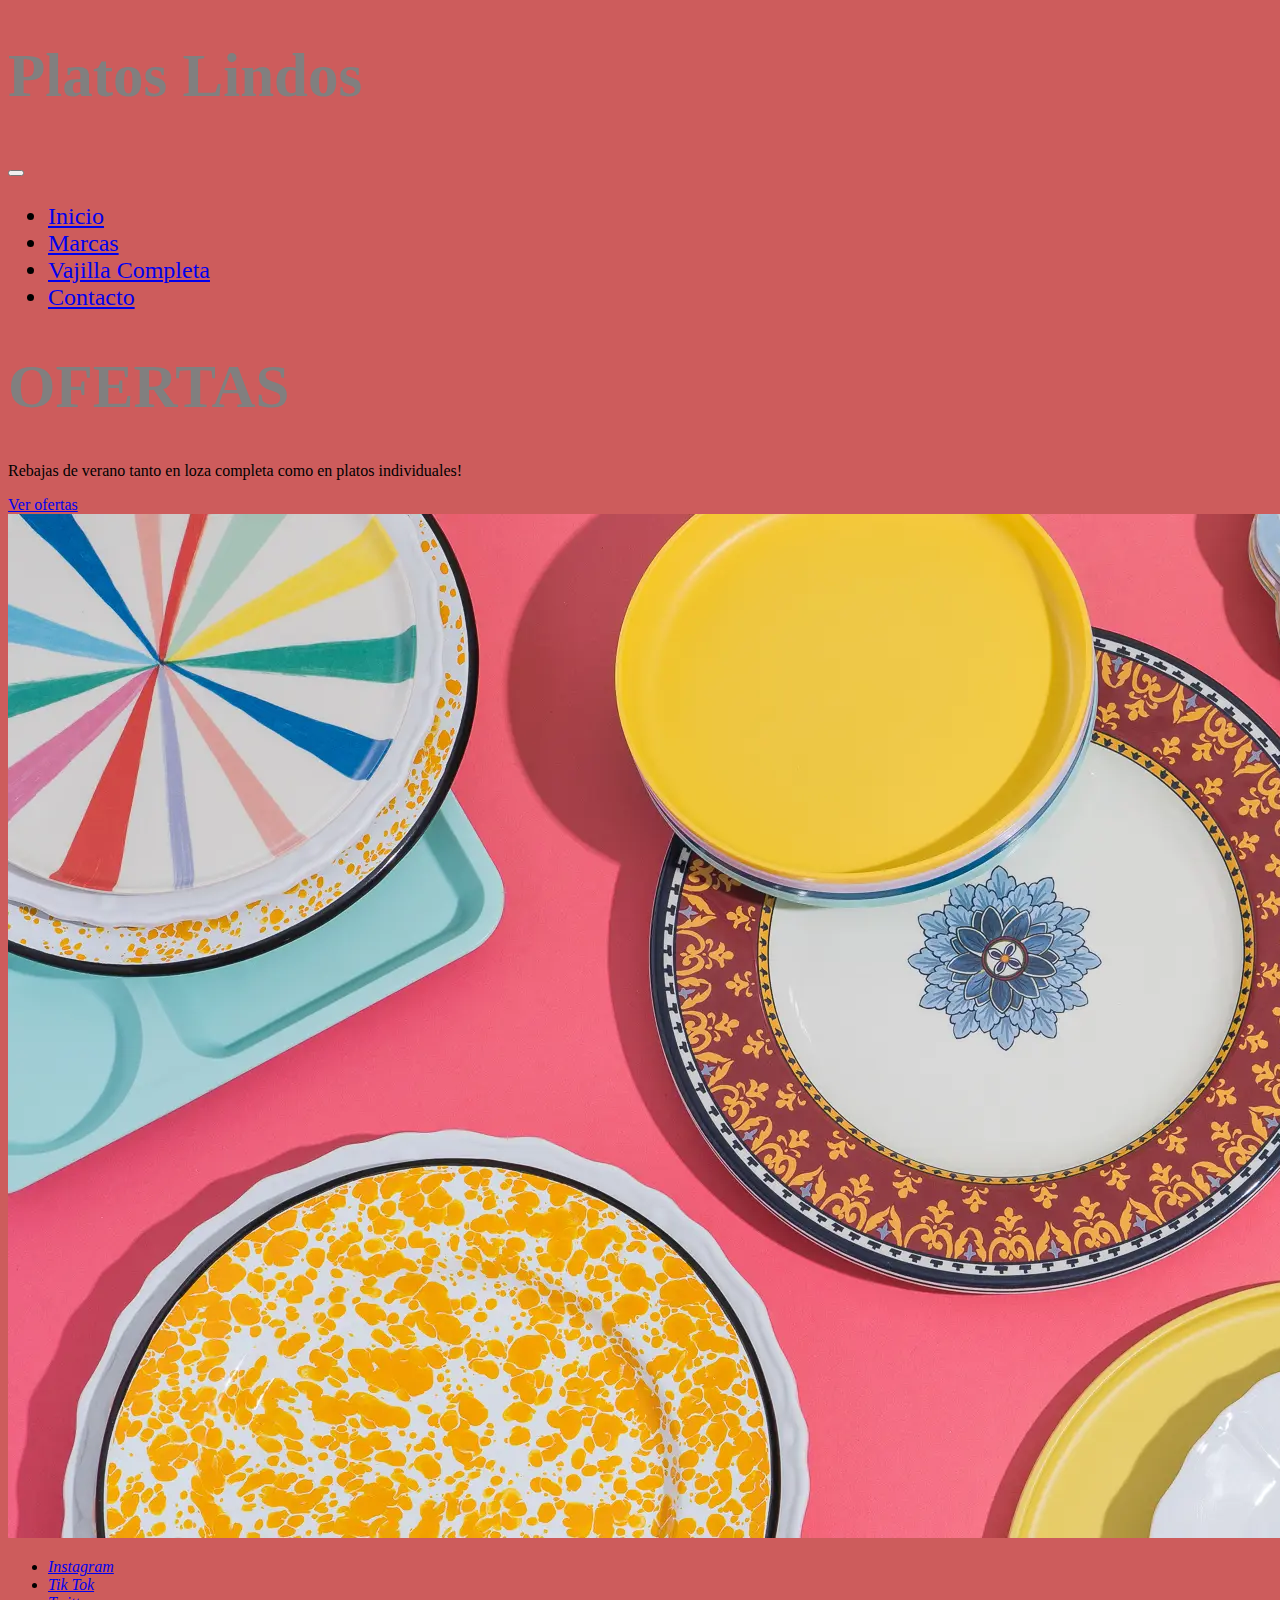
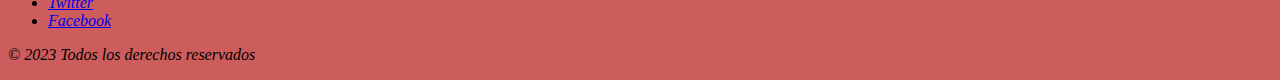
<file: proyecte--2/index.html>
<!DOCTYPE html>
<html lang="es">

<head>
  <meta charset="UTF-8">
  <meta name="viewport" content="width=device-width, initial-scale=1.0">
  <title>Platos Lindos</title>
  <!-- CSS bootstrap -->
  <link href="https://cdn.jsdelivr.net/npm/bootstrap@5.3.2/dist/css/bootstrap.min.css" rel="stylesheet"
    integrity="sha384-T3c6CoIi6uLrA9TneNEoa7RxnatzjcDSCmG1MXxSR1GAsXEV/Dwwykc2MPK8M2HN" crossorigin="anonymous">
  <link rel="stylesheet" href="css/style.css">
</head>

<body class="container-fluid">

  <h1 tituloResponsive> Platos Lindos </h1>


  <!--HEADER  -->
  <nav class="navbar navbar-expand-lg bigger">
    <div class="container-fluid">
      <a class="navbar-brand" href="#"></a>
      <button class="navbar-toggler" type="button" data-bs-toggle="collapse" data-bs-target="#navbarNav"
        aria-controls="navbarNav" aria-expanded="false" aria-label="Toggle navigation">
        <span class="navbar-toggler-icon"></span>
      </button>
      <div class="collapse navbar-collapse" id="navbarNav">
        <ul class="navbar-nav ms-auto navLindo">
          <li class="nav-item">
            <a class="nav-link" aria-current="page" href="index.html">Inicio</a>
          </li>
          <li class="nav-item">
            <a class="nav-link" href="marcas.html">Marcas</a>
          </li>
          <li class="nav-item">
            <a class="nav-link" href="vajillacompleta.html">Vajilla Completa</a>
          </li>
          <li class="nav-item">
            <a class="nav-link" href="contacto.html">Contacto</a>
          </li>
        </ul>
      </div>
    </div>
  </nav>


  <!-- OFERTAS -->

  <div class="p-5 mb-4 bg-body-danger rounded-3">
    <div class="container-fluid py-5">
      <h1 class="display-5 fw-bold">OFERTAS</h1>
      <p class="col-md-8 fs-4">Rebajas de verano tanto en loza completa como en platos individuales!</p>
      <a href="ofertas.html" class="btn btn-secondary btn-lg">Ver ofertas</a>
    </div>
  </div>


  <a href="">
    <img class="img-fluid" src="img/background.jpg" alt="Fondo platos Lindos">
  </a>



  <!-- FOOTER -->
  <div class="container"></div>
  <footer class="py-3 my-4">
    <ul class="nav justify-content-center border-bottom pb-3 mb-3">
      <li class="nav-item"><a href="http://www.instagram.com" class="nav-link px-2 text-body-secondary">Instagram</a>
      </li>
      <li class="nav-item"><a href="http://www.tiktok.com" class="nav-link px-2 text-body-secondary">Tik Tok</a></li>
      <li class="nav-item"><a href="http://www.twitter.com" class="nav-link px-2 text-body-secondary">Twitter</a></li>
      <li class="nav-item"><a href="http://www.facebook.com" class="nav-link px-2 text-body-secondary">Facebook</a></li>

    </ul>
    <p class="text-center text-body-secondary">&copy; 2023 Todos los derechos reservados</p>
  </footer>
  </div>


  <script src="https://cdn.jsdelivr.net/npm/bootstrap@5.3.2/dist/js/bootstrap.bundle.min.js"
    integrity="sha384-C6RzsynM9kWDrMNeT87bh95OGNyZPhcTNXj1NW7RuBCsyN/o0jlpcV8Qyq46cDfL"
    crossorigin="anonymous"></script>
</body>

</html>
</file>
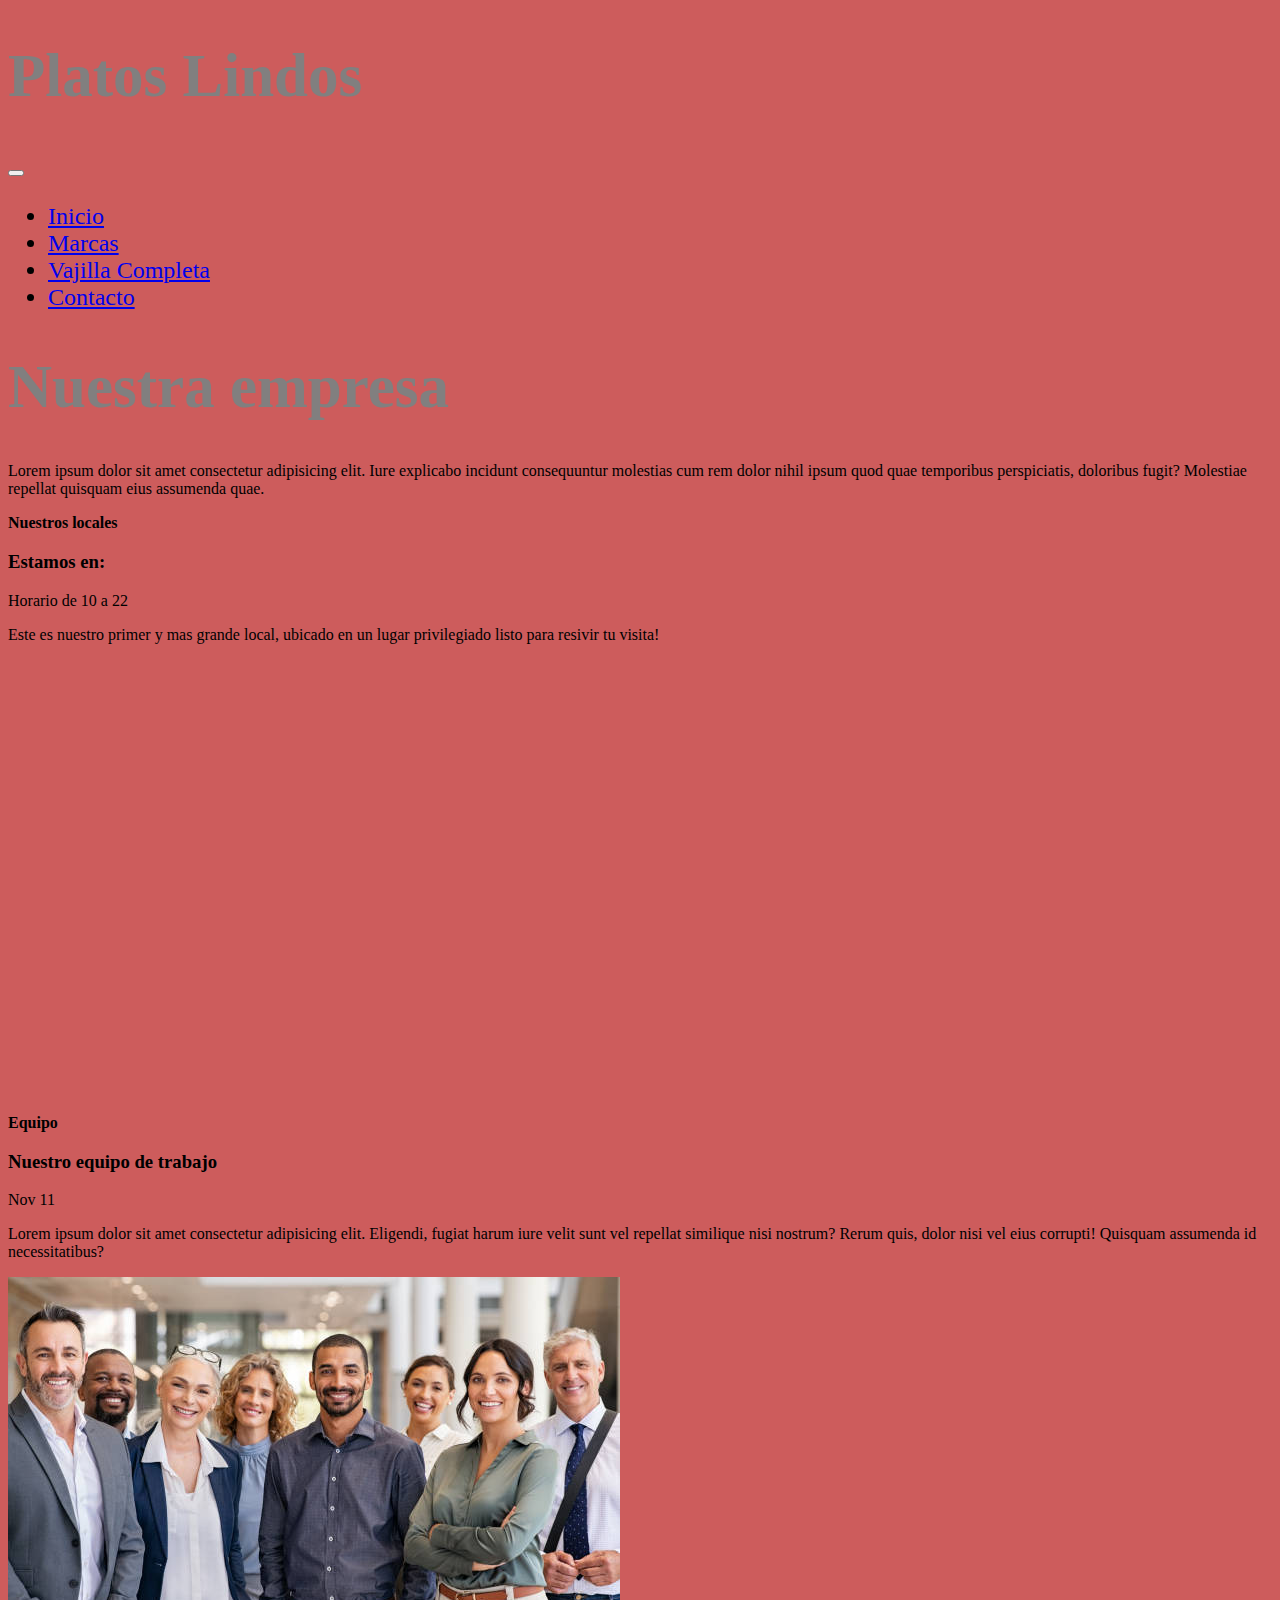
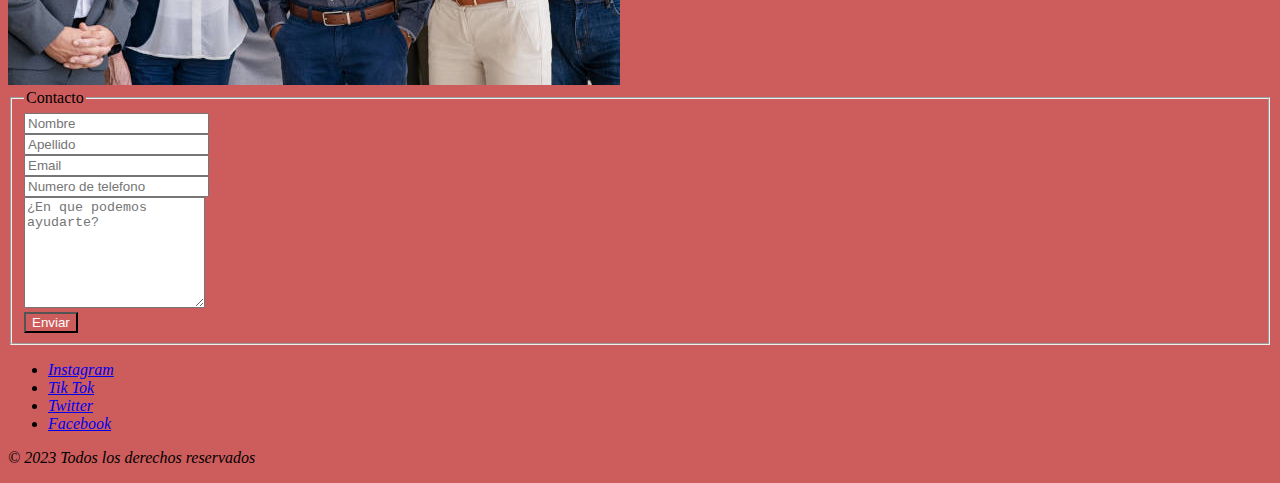
<file: proyecte--2/contacto.html>
<!DOCTYPE html>
<html lang="es">

<head>
  <meta charset="UTF-8">
  <meta name="viewport" content="width=device-width, initial-scale=1.0">
  <title>Platos Lindos</title>
  <!-- BOOTSTRAP -->
  <link href="https://cdn.jsdelivr.net/npm/bootstrap@5.3.2/dist/css/bootstrap.min.css" rel="stylesheet"
    integrity="sha384-T3c6CoIi6uLrA9TneNEoa7RxnatzjcDSCmG1MXxSR1GAsXEV/Dwwykc2MPK8M2HN" crossorigin="anonymous">
  <link rel="stylesheet" href="css/style.css">
</head>

<body>

  <h1> Platos Lindos </h1>


  <!--HEADER  -->
  <nav class="navbar navbar-expand-lg bigger">
    <div class="container-fluid">
      <a class="navbar-brand" href="#"></a>
      <button class="navbar-toggler" type="button" data-bs-toggle="collapse" data-bs-target="#navbarNav"
        aria-controls="navbarNav" aria-expanded="false" aria-label="Toggle navigation">
        <span class="navbar-toggler-icon"></span>
      </button>
      <div class="collapse navbar-collapse" id="navbarNav">
        <ul class="navbar-nav ms-auto">
          <li class="nav-item">
            <a class="nav-link active" aria-current="page" href="index.html">Inicio</a>
          </li>
          <li class="nav-item">
            <a class="nav-link" href="marcas.html">Marcas</a>
          </li>
          <li class="nav-item">
            <a class="nav-link" href="vajillacompleta.html">Vajilla Completa</a>
          </li>
          <li class="nav-item">
            <a class="nav-link" href="contacto.html">Contacto</a>
          </li>
        </ul>
      </div>
    </div>
  </nav>
  <!-- CONTENEDOR NOSOTROS -->
  <main class="container">
    <div
      class="p-4 p-md-5 mb-3 rounded text-body-emphasis bg-body-danger container border border-secondary borderLindo">
      <div class="col-lg-6 px-0">
        <h1 class="display-4 fst-italic">Nuestra empresa</h1>
        <p class="lead my-3">Lorem ipsum dolor sit amet consectetur adipisicing elit. Iure explicabo incidunt
          consequuntur molestias cum rem dolor nihil ipsum quod quae temporibus perspiciatis, doloribus fugit? Molestiae
          repellat quisquam eius assumenda quae.</p>
      </div>
    </div>




    <!-- LOCATION, NOSOTROS -->

    <div class="row mb-2">
      <div class="col-md-6">
        <div class="row g-0 rounded overflow-hidden flex-md-row mb-4 shadow-sm h-md-250 position-relative">
          <div class="col p-4 d-flex flex-column position-static">
            <strong class="d-inline-block mb-2 text-primary-emphasis">Nuestros locales</strong>
            <h3 class="mb-0">Estamos en:</h3>
            <div class="mb-1 text-body-secondary">Horario de 10 a 22</div>
            <p class="card-text mb-auto">Este es nuestro primer y mas grande local, ubicado en un lugar privilegiado
              listo para resivir tu visita!</p>
          </div>
          <div class="mapaResponsive col-auto d-flex d-lg-block">
            <iframe
              src="https://www.google.com/maps/embed?pb=!1m14!1m12!1m3!1d97196.12965780581!2d-3.6863999999999995!3d40.422604799999995!2m3!1f0!2f0!3f0!3m2!1i1024!2i768!4f13.1!5e0!3m2!1ses-419!2ses!4v1704628363576!5m2!1ses-419!2ses"
              width="600" height="450" style="border:0;" allowfullscreen="" loading="lazy"
              referrerpolicy="no-referrer-when-downgrade"></iframe>
          </div>
        </div>
      </div>
      <div class="col-md-6">
        <div class="row g-0 rounded overflow-hidden flex-md-row mb-4 shadow-sm h-md-250 position-relative">
          <div class="col p-4 d-flex flex-column position-static">
            <strong class="d-inline-block mb-2 text-success-emphasis">Equipo</strong>
            <h3 class="mb-0">Nuestro equipo de trabajo</h3>
            <div class="mb-1 text-body-secondary">Nov 11</div>
            <p class="mb-auto">Lorem ipsum dolor sit amet consectetur adipisicing elit. Eligendi, fugiat harum iure
              velit sunt vel repellat similique nisi nostrum? Rerum quis, dolor nisi vel eius corrupti! Quisquam
              assumenda id necessitatibus?</p>
          </div>
          <div class="col-auto d-flex d-lg-block">
            <div class="col-auto d-flex d-lg-block">
              <img src="img/team.jpeg" class="img-fluid img-circle" alt="foto de empleados">
            </div>
          </div>
        </div>
      </div>
    </div>

    <!-- CONTACTO -->

    <div class="container">
      <div class="row">
        <div class="justify-content-center">
          <div class="well well-sm">
            <form class="form-horizontal" method="post">
              <fieldset>
                <legend class="text-right header">Contacto</legend>

                <div class="form-group">
                  <span class="col-md-1 col-md-offset-2 text-center"><i class="fa fa-user bigicon"></i></span>
                  <div class="col-md-8">
                    <input id="fname" name="name" type="text" placeholder="Nombre" class="form-control">
                  </div>
                </div>
                <div class="form-group">
                  <span class="col-md-1 col-md-offset-2 text-center"><i class="fa fa-user bigicon"></i></span>
                  <div class="col-md-8">
                    <input id="lname" name="name" type="text" placeholder="Apellido" class="form-control">
                  </div>
                </div>

                <div class="form-group">
                  <span class="col-md-1 col-md-offset-2 text-center"><i class="fa fa-envelope-o bigicon"></i></span>
                  <div class="col-md-8">
                    <input id="email" name="email" type="text" placeholder="Email" class="form-control">
                  </div>
                </div>

                <div class="form-group">
                  <span class="col-md-1 col-md-offset-2 text-center"><i class="fa fa-phone-square bigicon"></i></span>
                  <div class="col-md-8">
                    <input id="phone" name="phone" type="text" placeholder="Numero de telefono" class="form-control">
                  </div>
                </div>

                <div class="form-group">
                  <span class="col-md-1 col-md-offset-2 text-center"><i
                      class="fa fa-pencil-square-o bigicon"></i></span>
                  <div class="col-md-8">
                    <textarea class="form-control" id="message" name="message" placeholder="¿En que podemos ayudarte?"
                      rows="7"></textarea>
                  </div>
                </div>

                <div class="form-group">
                  <div class="col-md-12 text-center">
                    <button type="button" class="btn botonComprar" data-bs-toggle="modal"
                      data-bs-target="#exampleModal">
                      Enviar
                    </button>
                  </div>
                </div>
              </fieldset>
            </form>
          </div>
        </div>
      </div>
    </div>

    <!-- FOOTER -->
    <div class="container"></div>
    <footer class="py-3 my-4">
      <ul class="nav justify-content-center border-bottom pb-3 mb-3">
        <li class="nav-item"><a href="http://www.instagram.com" class="nav-link px-2 text-body-secondary">Instagram</a>
        </li>
        <li class="nav-item"><a href="http://www.tiktok.com" class="nav-link px-2 text-body-secondary">Tik Tok</a></li>
        <li class="nav-item"><a href="http://www.twitter.com" class="nav-link px-2 text-body-secondary">Twitter</a></li>
        <li class="nav-item"><a href="http://www.facebook.com" class="nav-link px-2 text-body-secondary">Facebook</a>
        </li>

      </ul>
      <p class="text-center text-body-secondary">&copy; 2023 Todos los derechos reservados</p>
    </footer>
    </div>


    <script src="https://cdn.jsdelivr.net/npm/bootstrap@5.3.2/dist/js/bootstrap.bundle.min.js"
      integrity="sha384-C6RzsynM9kWDrMNeT87bh95OGNyZPhcTNXj1NW7RuBCsyN/o0jlpcV8Qyq46cDfL"
      crossorigin="anonymous"></script>
</body>

</html>
</file>
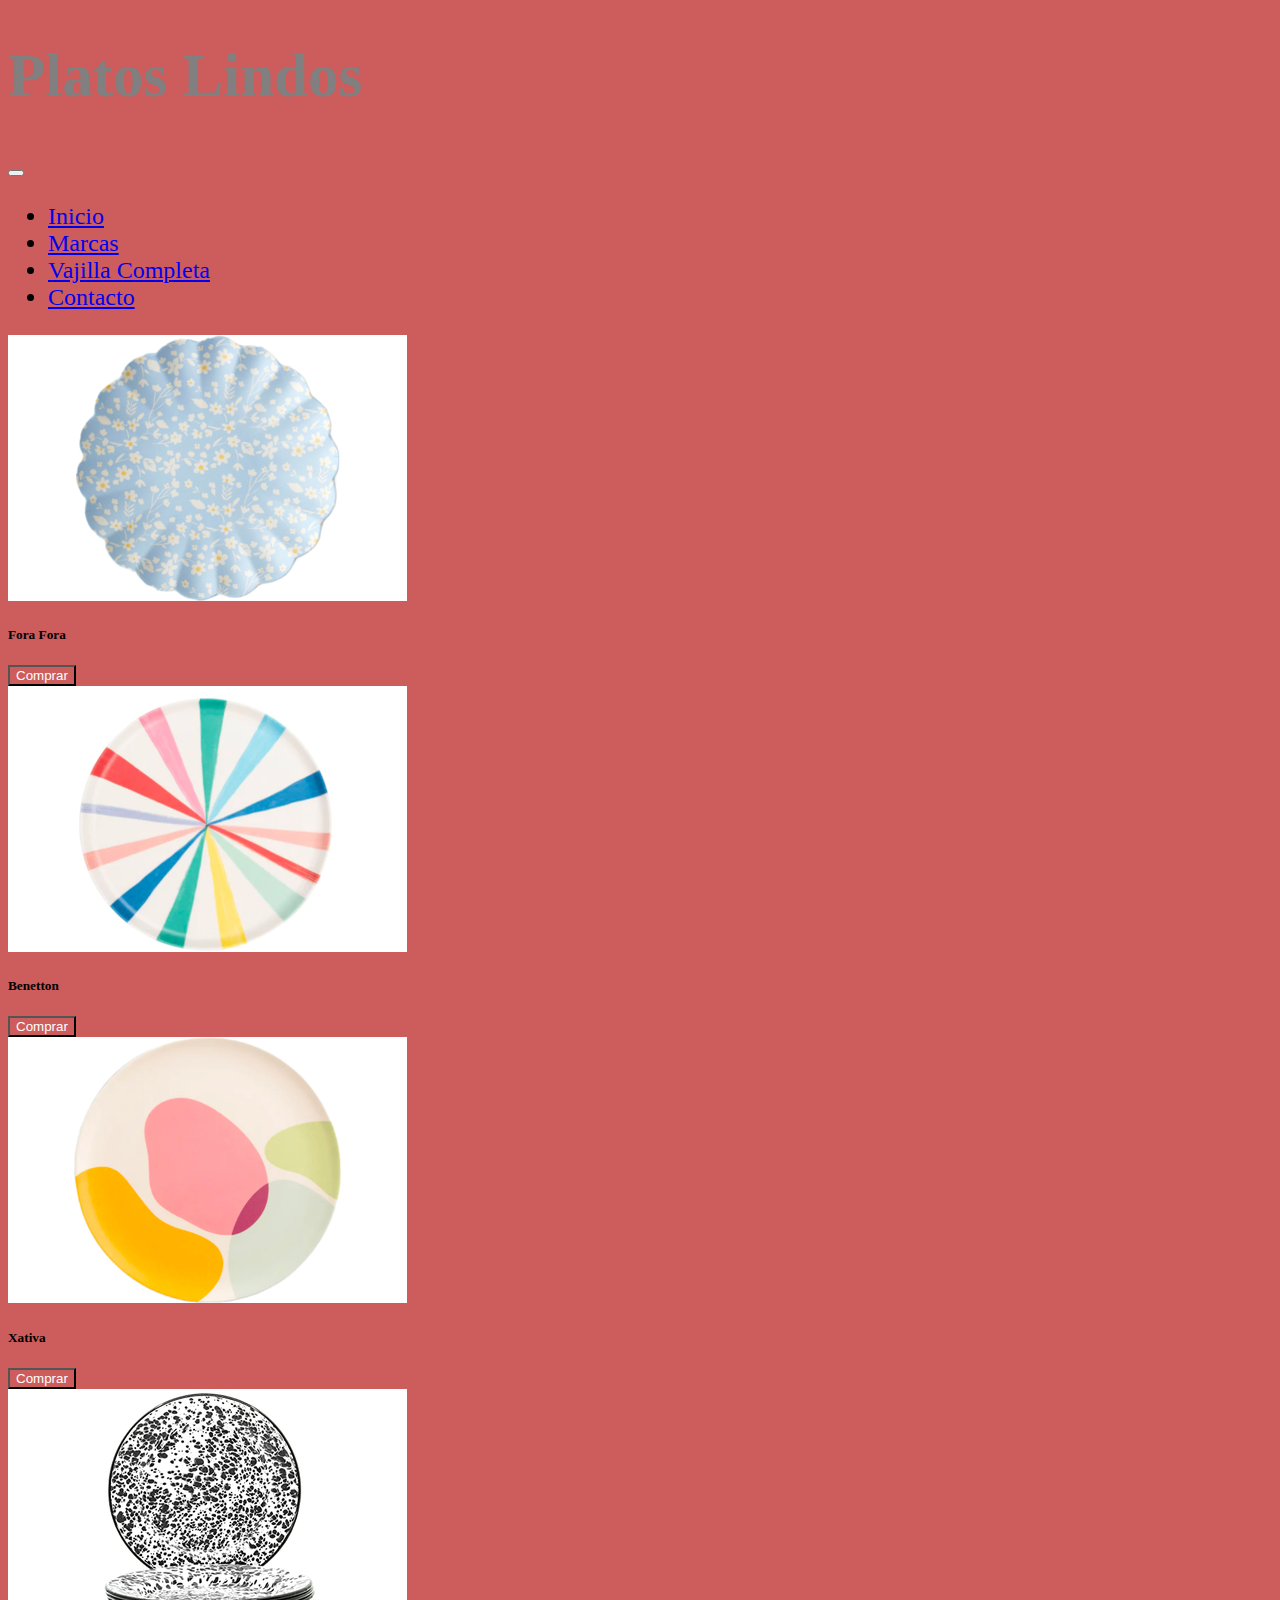
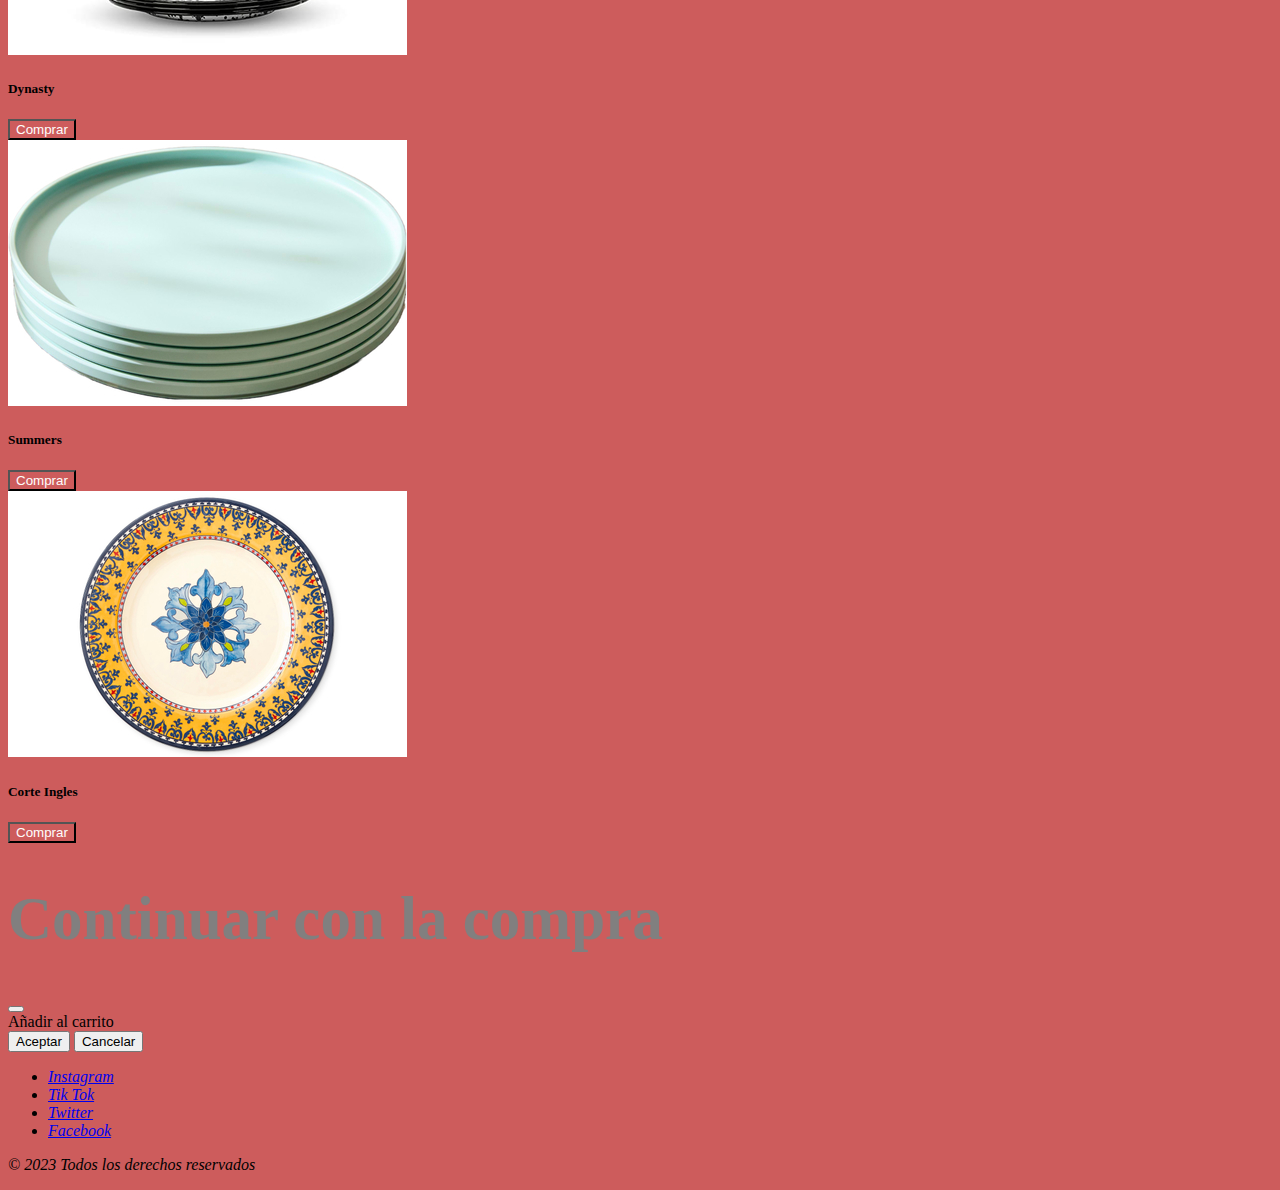
<file: proyecte--2/marcas.html>
<!DOCTYPE html>
<html lang="es">

<head>
  <meta charset="UTF-8">
  <meta name="viewport" content="width=device-width, initial-scale=1.0">
  <title>Platos Lindos</title>
  <!-- BOOTSTRAP -->
  <link href="https://cdn.jsdelivr.net/npm/bootstrap@5.3.2/dist/css/bootstrap.min.css" rel="stylesheet"
    integrity="sha384-T3c6CoIi6uLrA9TneNEoa7RxnatzjcDSCmG1MXxSR1GAsXEV/Dwwykc2MPK8M2HN" crossorigin="anonymous">
  <link rel="stylesheet" href="css/style.css">
</head>

<body>

  <h1 tituloResponsive> Platos Lindos </h1>


  <!--HEADER  -->
  <nav class="navbar navbar-expand-lg bigger">
    <div class="container-fluid">
      <a class="navbar-brand" href="#"></a>
      <button class="navbar-toggler" type="button" data-bs-toggle="collapse" data-bs-target="#navbarNav"
        aria-controls="navbarNav" aria-expanded="false" aria-label="Toggle navigation">
        <span class="navbar-toggler-icon"></span>
      </button>
      <div class="collapse navbar-collapse" id="navbarNav">
        <ul class="navbar-nav ms-auto">
          <li class="nav-item">
            <a class="nav-link active" aria-current="page" href="index.html">Inicio</a>
          </li>
          <li class="nav-item">
            <a class="nav-link" href="marcas.html">Marcas</a>
          </li>
          <li class="nav-item">
            <a class="nav-link" href="vajillacompleta.html">Vajilla Completa</a>
          </li>
          <li class="nav-item">
            <a class="nav-link" href="contacto.html">Contacto</a>
          </li>
        </ul>
      </div>
    </div>
  </nav>

  <!-- MARCAS -->
  <div class="row">

    <div class="card col-xl-4 col-md-6 col-sm-12">
      <img src="img/marca 1.jpeg" class="card-img-top" alt="Marca Fora Fora">
      <div class="card-body">
        <h5 class="card-title">Fora Fora</h5>
        <p class="card-text"></p>
        <button type="button" class="btn botonComprar" data-bs-toggle="modal" data-bs-target="#exampleModal">
          Comprar
        </button>
      </div>
    </div>


    <div class="card col-xl-4 col-md-6 col-sm-12">
      <img src="img/marca 2.jpeg" class="card-img-top" alt="Marca Benetton">
      <div class="card-body">
        <h5 class="card-title">Benetton</h5>
        <p class="card-text"></p>
        <button type="button" class="btn botonComprar" data-bs-toggle="modal" data-bs-target="#exampleModal">
          Comprar
        </button>
      </div>
    </div>


    <div class="card col-xl-4 col-md-6 col-sm-12">
      <img src="img/marca 3.jpeg" class="card-img-top" alt="Marca Xativa">
      <div class="card-body">
        <h5 class="card-title">Xativa</h5>
        <p class="card-text"></p>
        <button type="button" class="btn botonComprar" data-bs-toggle="modal" data-bs-target="#exampleModal">
          Comprar
        </button>
      </div>
    </div>


    <div class="card col-xl-4 col-md-6 col-sm-12">
      <img src="img/marca 4.jpeg" class="card-img-top" alt="Marca Dynasty">
      <div class="card-body">
        <h5 class="card-title">Dynasty</h5>
        <p class="card-text"></p>
        <button type="button" class="btn botonComprar" data-bs-toggle="modal" data-bs-target="#exampleModal">
          Comprar
        </button>
      </div>
    </div>


    <div class="card col-xl-4 col-md-6 col-sm-12">
      <img src="img/marca 5.jpeg" class="card-img-top" alt="Marca Summers">
      <div class="card-body">
        <h5 class="card-title">Summers</h5>
        <p class="card-text"></p>
        <button type="button" class="btn botonComprar" data-bs-toggle="modal" data-bs-target="#exampleModal">
          Comprar
        </button>
      </div>
    </div>


    <div class="card col-xl-4 col-md-6 col-sm-12">
      <img src="img/marca 6.jpeg" class="card-img-top" alt="Marca Corte Ingles">
      <div class="card-body">
        <h5 class="card-title">Corte Ingles</h5>
        <p class="card-text"></p>
        <button type="button" class="btn botonComprar" data-bs-toggle="modal" data-bs-target="#exampleModal">
          Comprar
        </button>
      </div>
    </div>
  </div>

  <!-- Button trigger modal -->
  <!-- <button type="button" class="btn btn-primary" data-bs-toggle="modal" data-bs-target="#exampleModal">
    Comprar
  </button> -->

  <!-- Modal -->
  <div class="modal fade" id="exampleModal" tabindex="-1" aria-labelledby="exampleModalLabel" aria-hidden="true">
    <div class="modal-dialog">
      <div class="modal-content">
        <div class="modal-header">
          <h1 class="modal-title fs-5" id="exampleModalLabel">Continuar con la compra</h1>
          <button type="button" class="btn-close" data-bs-dismiss="modal" aria-label="Close"></button>
        </div>
        <div class="modal-body">
          Añadir al carrito
        </div>
        <div class="modal-footer">
          <button type="button" class="btn btn-secondary" data-bs-dismiss="modal">Aceptar</button>
          <button type="button" class="btn btn-danger">Cancelar</button>
        </div>
      </div>
    </div>
  </div>

  <!-- FOOTER -->
  <div class="container"></div>
  <footer class="py-3 my-4">
    <ul class="nav justify-content-center border-bottom pb-3 mb-3">
      <li class="nav-item"><a href="http://www.instagram.com" class="nav-link px-2 text-body-secondary">Instagram</a>
      </li>
      <li class="nav-item"><a href="http://www.tiktok.com" class="nav-link px-2 text-body-secondary">Tik Tok</a></li>
      <li class="nav-item"><a href="http://www.twitter.com" class="nav-link px-2 text-body-secondary">Twitter</a></li>
      <li class="nav-item"><a href="http://www.facebook.com" class="nav-link px-2 text-body-secondary">Facebook</a></li>

    </ul>
    <p class="text-center text-body-secondary">&copy; 2023 Todos los derechos reservados</p>
  </footer>
  </div>


  <script src="https://cdn.jsdelivr.net/npm/bootstrap@5.3.2/dist/js/bootstrap.bundle.min.js"
    integrity="sha384-C6RzsynM9kWDrMNeT87bh95OGNyZPhcTNXj1NW7RuBCsyN/o0jlpcV8Qyq46cDfL"
    crossorigin="anonymous"></script>
</body>

</html>
</file>
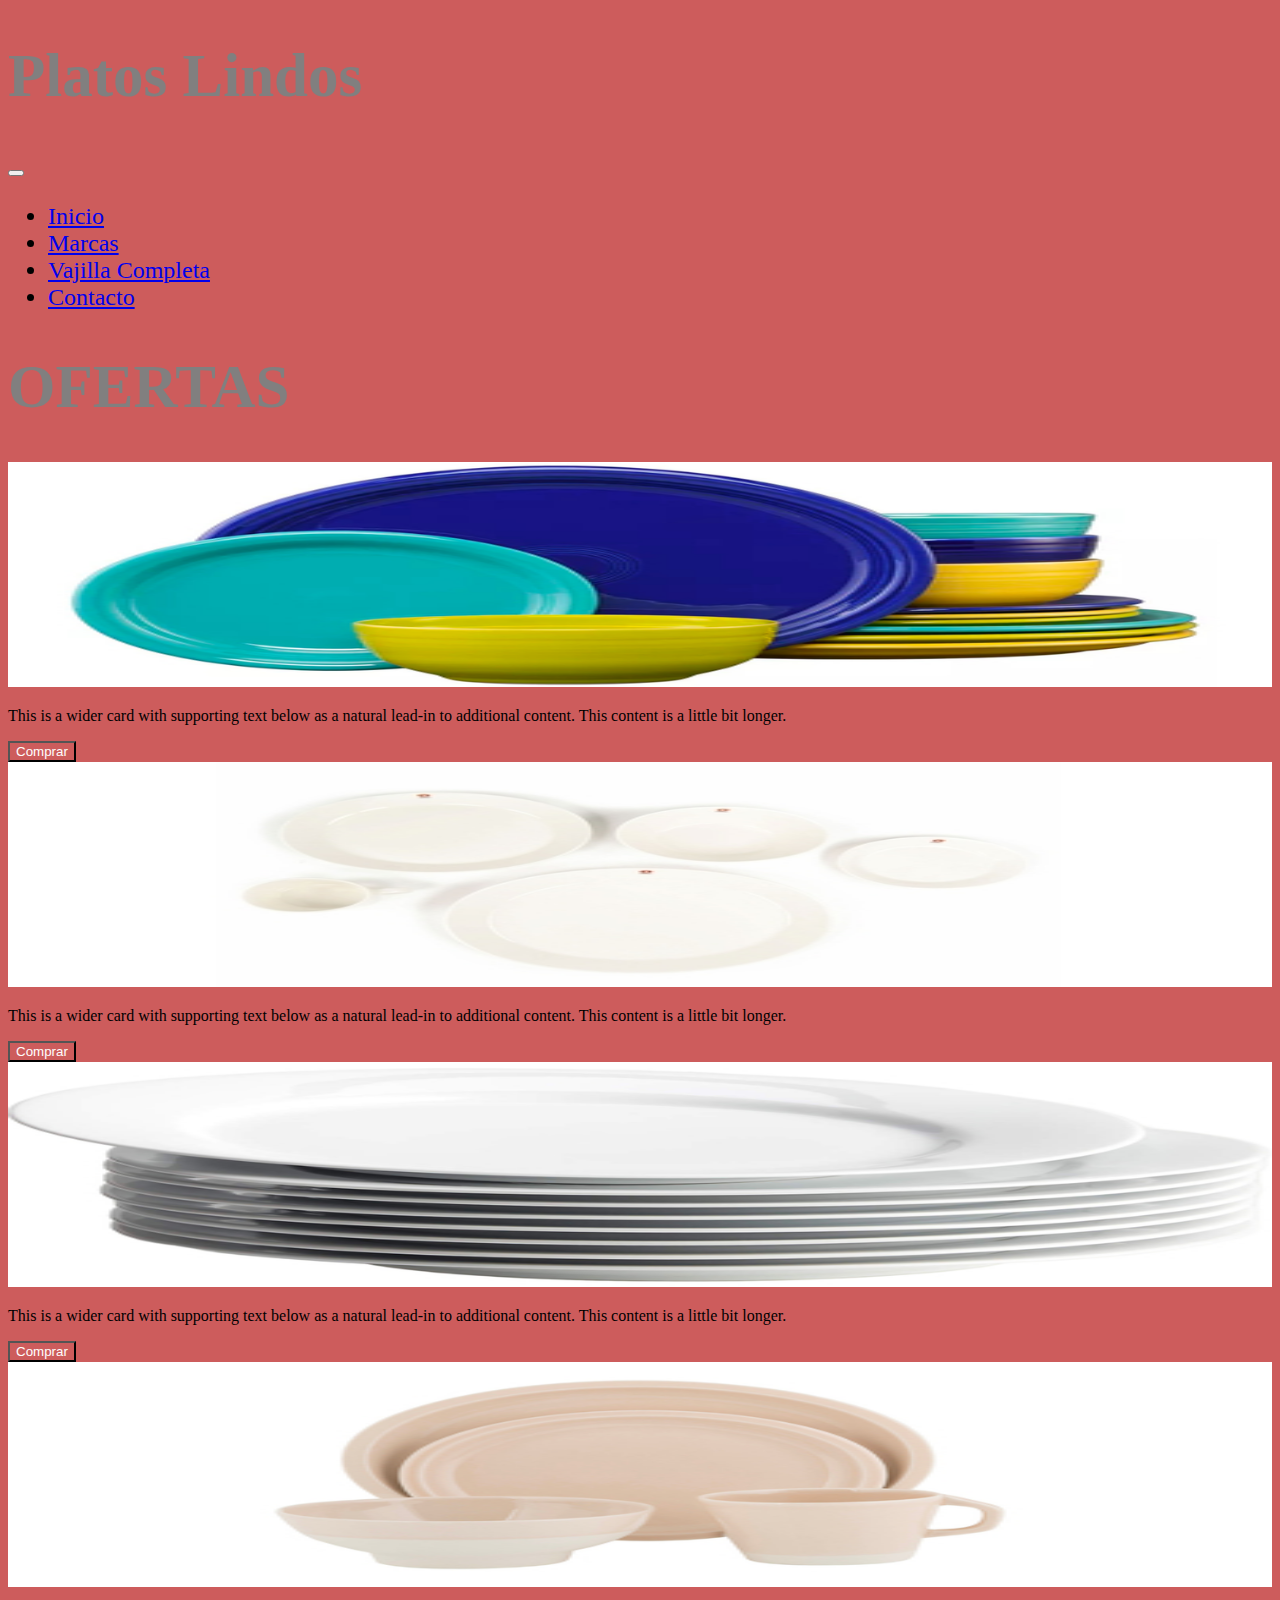
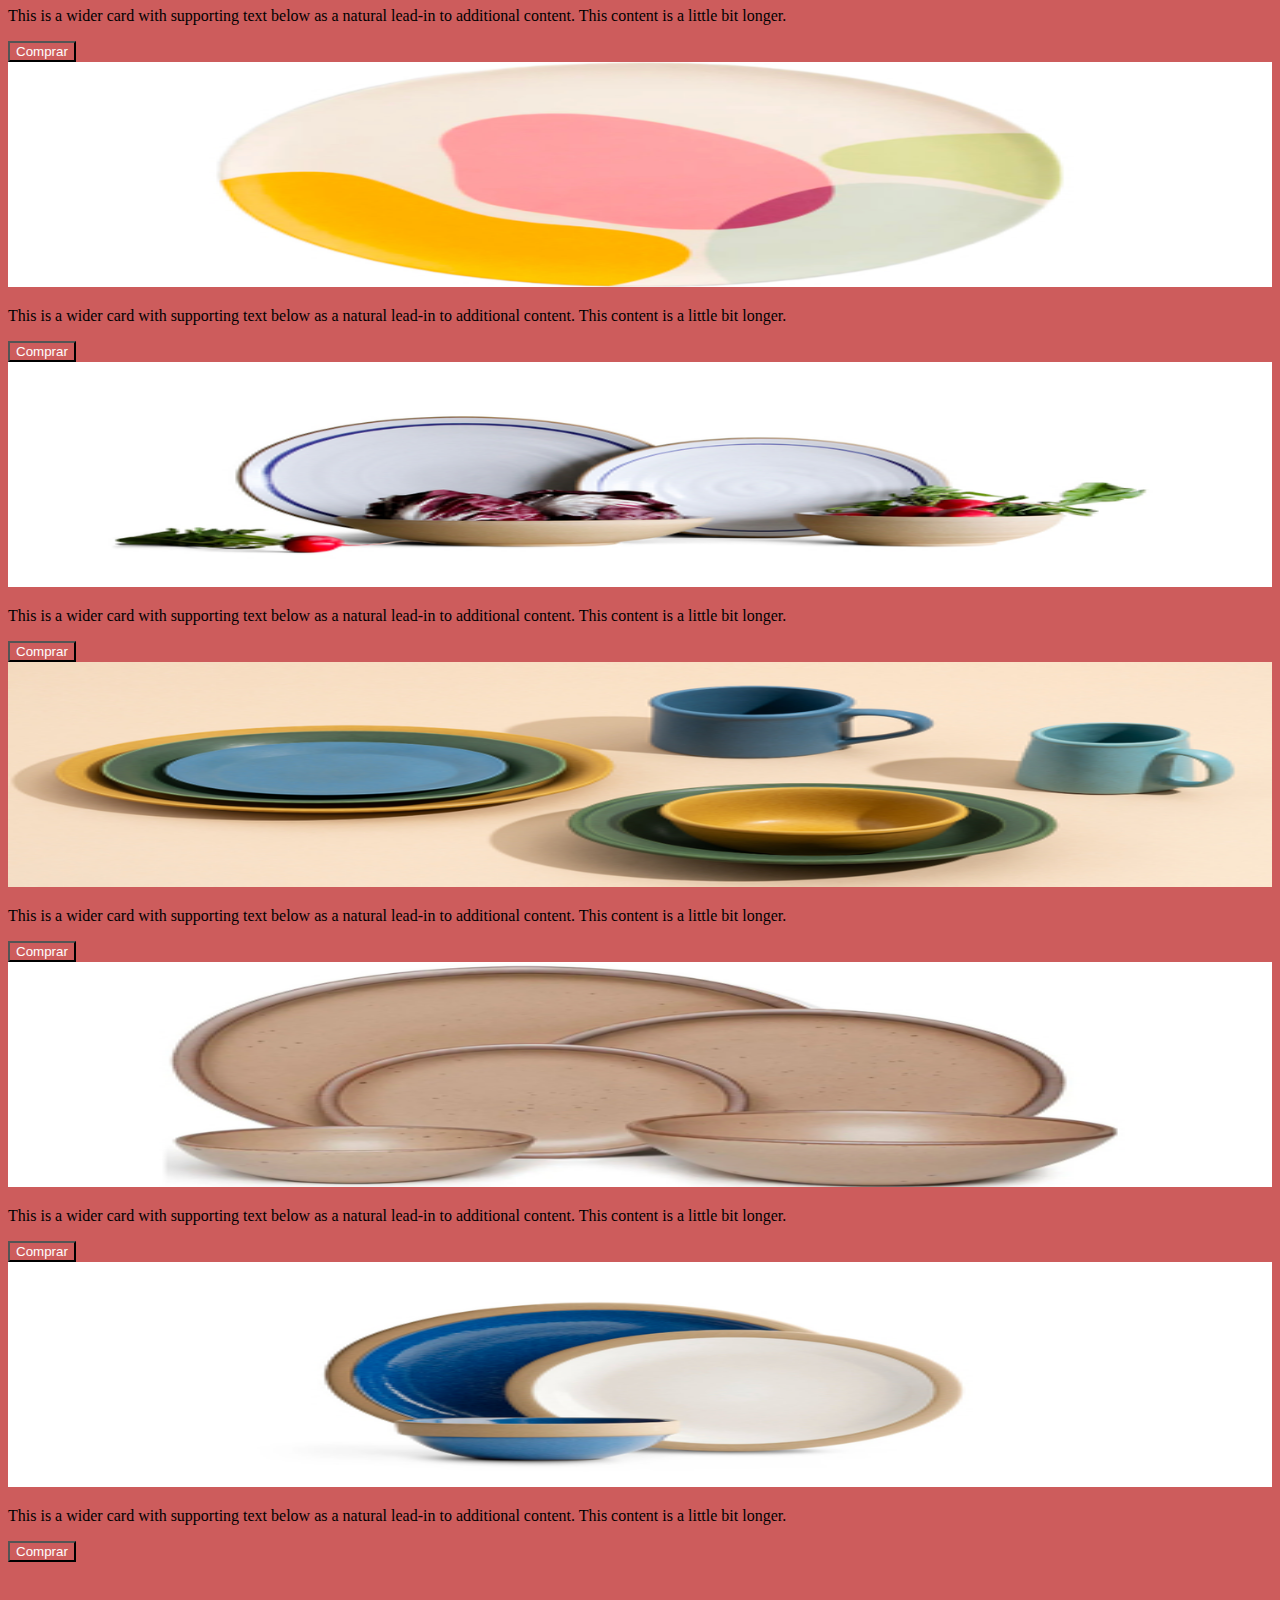
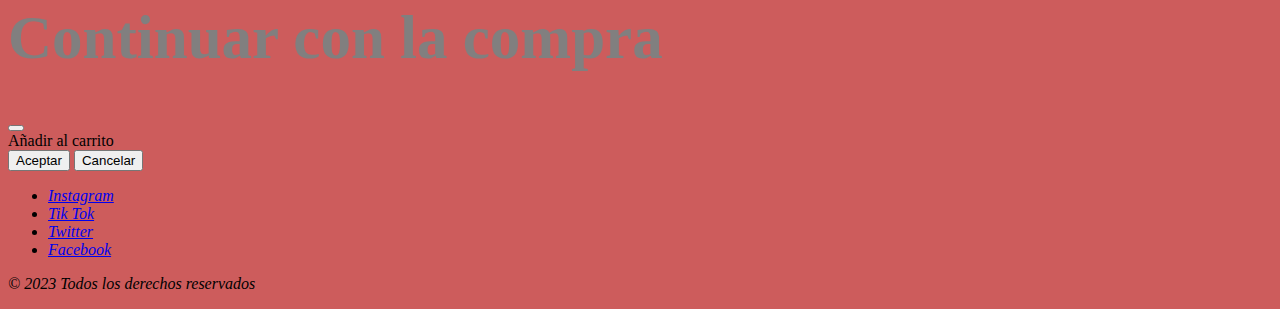
<file: proyecte--2/ofertas.html>
<!DOCTYPE html>
<html lang="es">

<head>
  <meta charset="UTF-8">
  <meta name="viewport" content="width=device-width, initial-scale=1.0">
  <title>Platos Lindos</title>
  <!-- CSS bootstrap -->
  <link href="https://cdn.jsdelivr.net/npm/bootstrap@5.3.2/dist/css/bootstrap.min.css" rel="stylesheet"
    integrity="sha384-T3c6CoIi6uLrA9TneNEoa7RxnatzjcDSCmG1MXxSR1GAsXEV/Dwwykc2MPK8M2HN" crossorigin="anonymous">
  <link rel="stylesheet" href="css/style.css">
</head>

<body class="container-fluid">

  <h1 tituloResponsive> Platos Lindos </h1>


  <!--HEADER  -->
  <nav class="navbar navbar-expand-lg bigger">
    <div class="container-fluid">
      <a class="navbar-brand" href="#"></a>
      <button class="navbar-toggler" type="button" data-bs-toggle="collapse" data-bs-target="#navbarNav"
        aria-controls="navbarNav" aria-expanded="false" aria-label="Toggle navigation">
        <span class="navbar-toggler-icon"></span>
      </button>
      <div class="collapse navbar-collapse" id="navbarNav">
        <ul class="navbar-nav ms-auto navLindo">
          <li class="nav-item">
            <a class="nav-link" aria-current="page" href="index.html">Inicio</a>
          </li>
          <li class="nav-item">
            <a class="nav-link" href="marcas.html">Marcas</a>
          </li>
          <li class="nav-item">
            <a class="nav-link" href="vajillacompleta.html">Vajilla Completa</a>
          </li>
          <li class="nav-item">
            <a class="nav-link" href="contacto.html">Contacto</a>
          </li>
        </ul>
      </div>
    </div>
  </nav>


  <!-- OFERTAS  -->

  <main>

    <section class="py-5 text-center container">
      <div class="row py-lg-5">
        <div class="col-lg-6 col-md-8 mx-auto">
          <h1 class="fw-light">OFERTAS</h1>
        </div>
      </div>
    </section>

    <div class="album py-5 bg-body-tertiary">
      <div class="container">

        <div class="row row-cols-1 row-cols-sm-2 row-cols-md-3 g-3">
          <div class="col">
            <div class="card shadow-sm">
              <img src="img/oferta 1.jpeg" class="bd-placeholder-img card-img-top" width="100%" height="225"
                alt="Imagen" />
              <div class="card-body">
                <p class="card-text">This is a wider card with supporting text below as a natural lead-in to additional
                  content. This content is a little bit longer.</p>
                <div class="d-flex justify-content-between align-items-center">
                  <div class="btn-group">
                    <button type="button" class="btn botonComprar" data-bs-toggle="modal"
                      data-bs-target="#exampleModal">
                      Comprar
                    </button>
                  </div>
                  <small class="text-body-secondary"></small>
                </div>
              </div>
            </div>
          </div>
          <div class="col">
            <div class="card shadow-sm">
              <img src="img/oferta 2.jpeg" class="bd-placeholder-img card-img-top" width="100%" height="225"
                alt="Imagen" />
              <div class="card-body">
                <p class="card-text">This is a wider card with supporting text below as a natural lead-in to additional
                  content. This content is a little bit longer.</p>
                <div class="d-flex justify-content-between align-items-center">
                  <div class="btn-group">
                    <button type="button" class="btn botonComprar" data-bs-toggle="modal"
                      data-bs-target="#exampleModal">
                      Comprar
                    </button>
                  </div>
                  <small class="text-body-secondary"></small>
                </div>
              </div>
            </div>
          </div>
          <div class="col">
            <div class="card shadow-sm">
              <img src="img/oferta 3.jpeg" class="bd-placeholder-img card-img-top" width="100%" height="225"
                alt="Imagen" />
              <div class="card-body">
                <p class="card-text">This is a wider card with supporting text below as a natural lead-in to additional
                  content. This content is a little bit longer.</p>
                <div class="d-flex justify-content-between align-items-center">
                  <div class="btn-group">
                    <button type="button" class="btn botonComprar" data-bs-toggle="modal"
                      data-bs-target="#exampleModal">
                      Comprar
                    </button>
                  </div>
                  <small class="text-body-secondary"></small>
                </div>
              </div>
            </div>
          </div>

          <div class="col">
            <div class="card shadow-sm">
              <img src="img/oferta 4.jpeg" class="bd-placeholder-img card-img-top" width="100%" height="225"
                alt="Imagen" />
              <div class="card-body">
                <p class="card-text">This is a wider card with supporting text below as a natural lead-in to additional
                  content. This content is a little bit longer.</p>
                <div class="d-flex justify-content-between align-items-center">
                  <div class="btn-group">
                    <button type="button" class="btn botonComprar" data-bs-toggle="modal"
                      data-bs-target="#exampleModal">
                      Comprar
                    </button>
                  </div>
                  <small class="text-body-secondary"></small>
                </div>
              </div>
            </div>
          </div>
          <div class="col">
            <div class="card shadow-sm">
              <img src="img/marca 3.jpeg" class="bd-placeholder-img card-img-top" width="100%" height="225"
                alt="Imagen" />
              <div class="card-body">
                <p class="card-text">This is a wider card with supporting text below as a natural lead-in to additional
                  content. This content is a little bit longer.</p>
                <div class="d-flex justify-content-between align-items-center">
                  <div class="btn-group">
                    <button type="button" class="btn botonComprar" data-bs-toggle="modal"
                      data-bs-target="#exampleModal">
                      Comprar
                    </button>
                  </div>
                  <small class="text-body-secondary"></small>
                </div>
              </div>
            </div>
          </div>
          <div class="col">
            <div class="card shadow-sm">
              <img src="img/oferta 5.jpeg" class="bd-placeholder-img card-img-top" width="100%" height="225"
                alt="Imagen" />
              <div class="card-body">
                <p class="card-text">This is a wider card with supporting text below as a natural lead-in to additional
                  content. This content is a little bit longer.</p>
                <div class="d-flex justify-content-between align-items-center">
                  <div class="btn-group">
                    <button type="button" class="btn botonComprar" data-bs-toggle="modal"
                      data-bs-target="#exampleModal">
                      Comprar
                    </button>
                  </div>
                  <small class="text-body-secondary"></small>
                </div>
              </div>
            </div>
          </div>

          <div class="col">
            <div class="card shadow-sm">
              <img src="img/oferta 6.jpeg" class="bd-placeholder-img card-img-top" width="100%" height="225"
                alt="Imagen" />
              <div class="card-body">
                <p class="card-text">This is a wider card with supporting text below as a natural lead-in to additional
                  content. This content is a little bit longer.</p>
                <div class="d-flex justify-content-between align-items-center">
                  <div class="btn-group">
                    <button type="button" class="btn botonComprar" data-bs-toggle="modal"
                      data-bs-target="#exampleModal">
                      Comprar
                    </button>
                  </div>
                  <small class="text-body-secondary"></small>
                </div>
              </div>
            </div>
          </div>
          <div class="col">
            <div class="card shadow-sm">
              <img src="img/oferta 7.jpeg" class="bd-placeholder-img card-img-top" width="100%" height="225"
                alt="Imagen" />
              <div class="card-body">
                <p class="card-text">This is a wider card with supporting text below as a natural lead-in to additional
                  content. This content is a little bit longer.</p>
                <div class="d-flex justify-content-between align-items-center">
                  <div class="btn-group">
                    <button type="button" class="btn botonComprar" data-bs-toggle="modal"
                      data-bs-target="#exampleModal">
                      Comprar
                    </button>
                  </div>
                  <small class="text-body-secondary"></small>
                </div>
              </div>
            </div>
          </div>
          <div class="col">
            <div class="card shadow-sm">
              <img src="img/oferta 8.jpeg" class="bd-placeholder-img card-img-top" width="100%" height="225"
                alt="Imagen" />
              <div class="card-body">
                <p class="card-text">This is a wider card with supporting text below as a natural lead-in to additional
                  content. This content is a little bit longer.</p>
                <div class="d-flex justify-content-between align-items-center">
                  <div class="btn-group">
                    <button type="button" class="btn botonComprar" data-bs-toggle="modal"
                      data-bs-target="#exampleModal">
                      Comprar
                    </button>
                  </div>
                  <small class="text-body-secondary"></small>
                </div>
              </div>
            </div>
          </div>
        </div>
      </div>
    </div>

  </main>

  <!-- Modal -->
  <div class="modal fade" id="exampleModal" tabindex="-1" aria-labelledby="exampleModalLabel" aria-hidden="true">
    <div class="modal-dialog">
      <div class="modal-content">
        <div class="modal-header">
          <h1 class="modal-title fs-5" id="exampleModalLabel">Continuar con la compra</h1>
          <button type="button" class="btn-close" data-bs-dismiss="modal" aria-label="Close"></button>
        </div>
        <div class="modal-body">
          Añadir al carrito
        </div>
        <div class="modal-footer">
          <button type="button" class="btn btn-secondary" data-bs-dismiss="modal">Aceptar</button>
          <button type="button" class="btn btn-danger">Cancelar</button>
        </div>
      </div>
    </div>
  </div>


  <!-- FOOTER -->
  <div class="container"></div>
  <footer class="py-3 my-4">
    <ul class="nav justify-content-center border-bottom pb-3 mb-3">
      <li class="nav-item"><a href="http://www.instagram.com" class="nav-link px-2 text-body-secondary">Instagram</a>
      </li>
      <li class="nav-item"><a href="http://www.tiktok.com" class="nav-link px-2 text-body-secondary">Tik Tok</a></li>
      <li class="nav-item"><a href="http://www.twitter.com" class="nav-link px-2 text-body-secondary">Twitter</a></li>
      <li class="nav-item"><a href="http://www.facebook.com" class="nav-link px-2 text-body-secondary">Facebook</a></li>

    </ul>
    <p class="text-center text-body-secondary">&copy; 2023 Todos los derechos reservados</p>
  </footer>
  </div>

  <script src="https://cdn.jsdelivr.net/npm/bootstrap@5.3.2/dist/js/bootstrap.bundle.min.js"
    integrity="sha384-C6RzsynM9kWDrMNeT87bh95OGNyZPhcTNXj1NW7RuBCsyN/o0jlpcV8Qyq46cDfL"
    crossorigin="anonymous"></script>
</body>

</html>
</file>
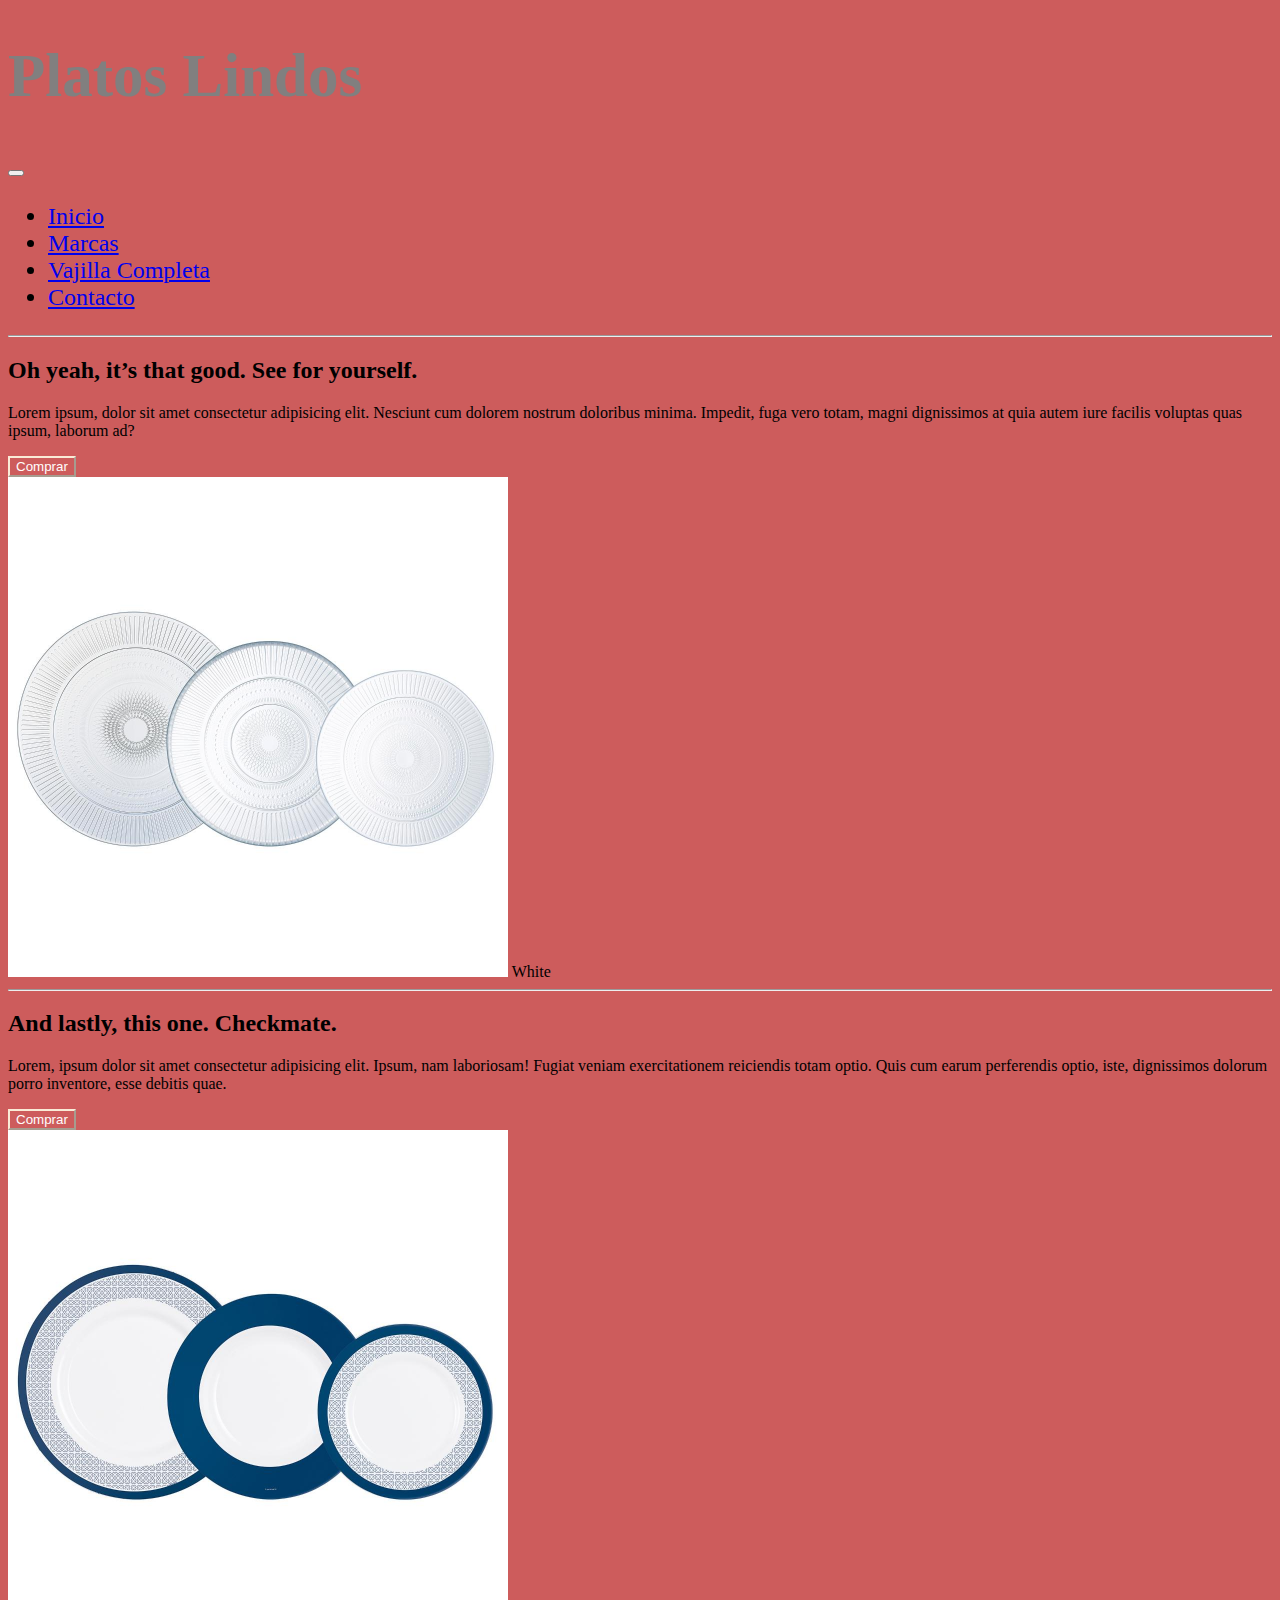
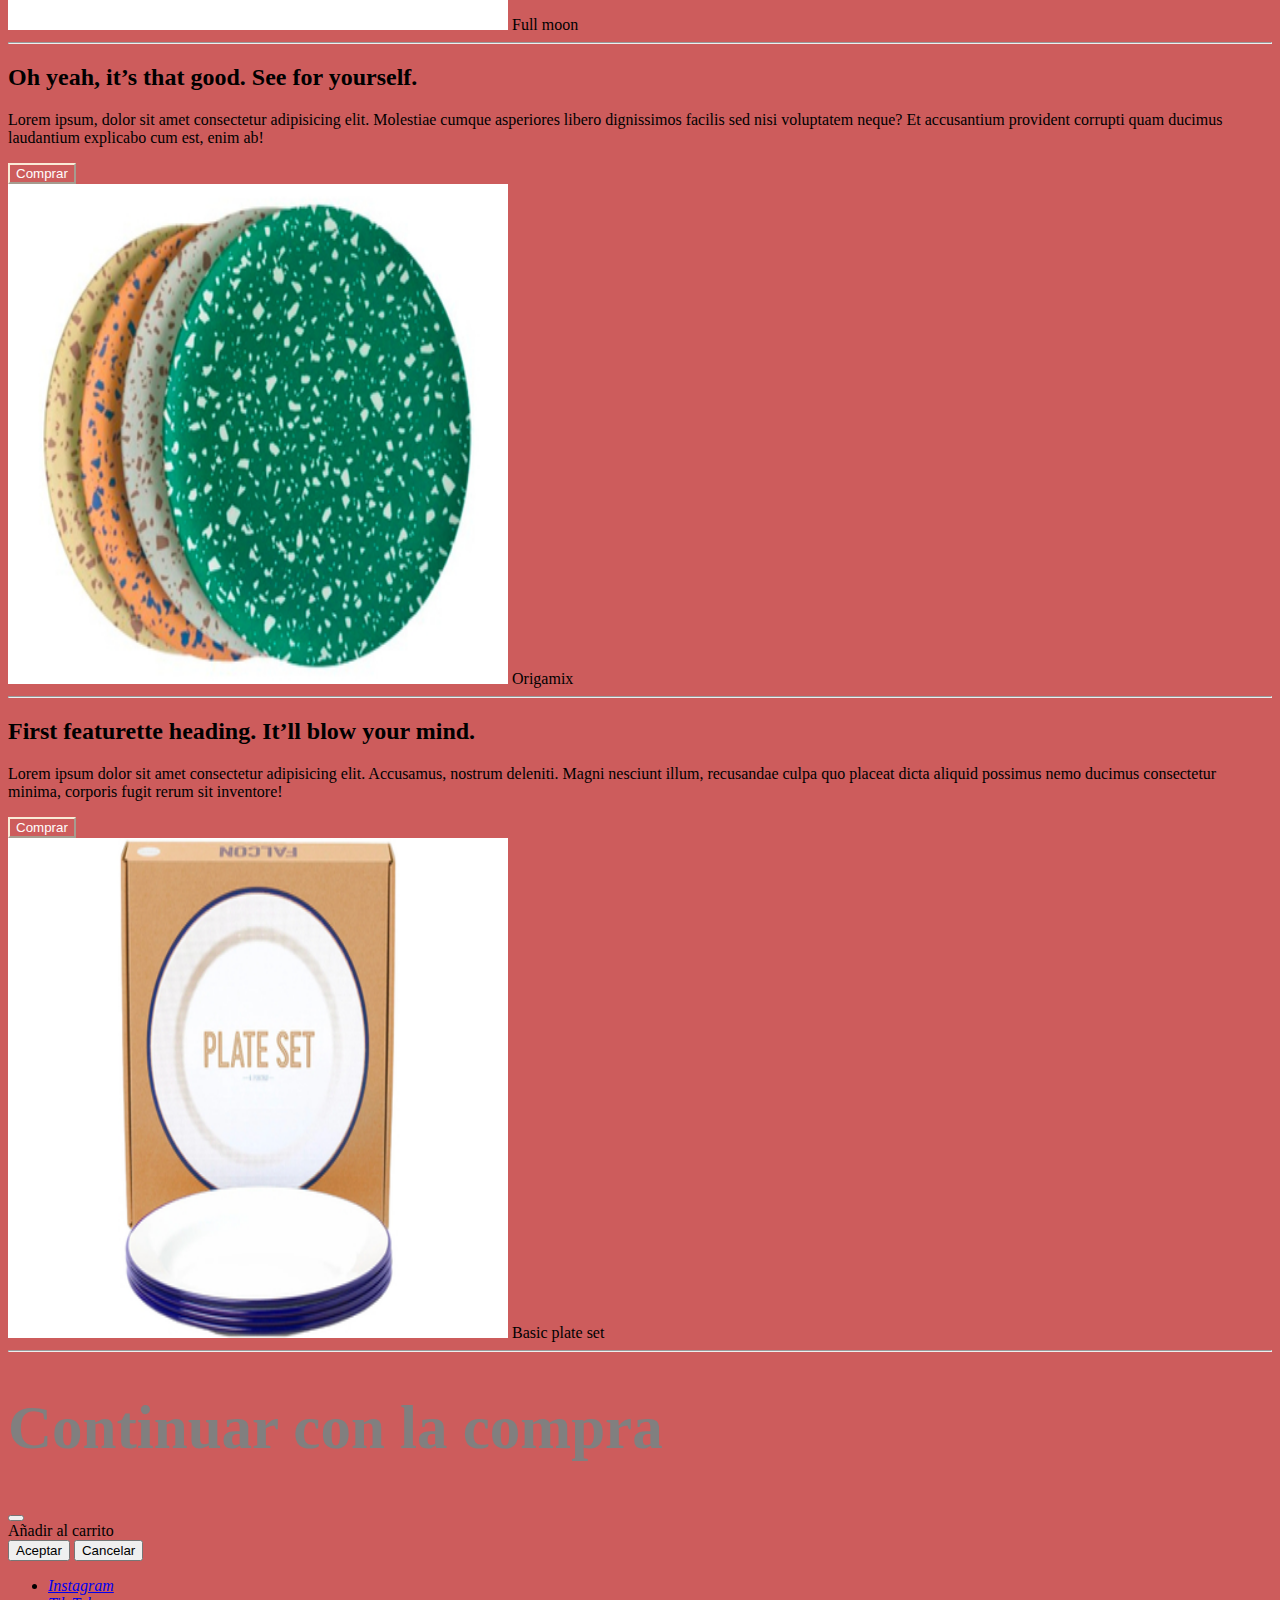
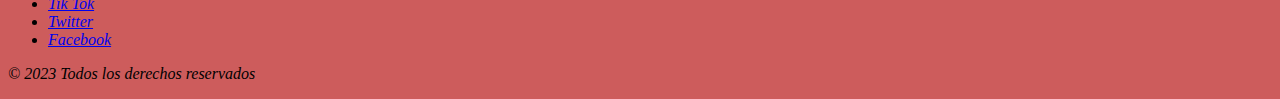
<file: proyecte--2/vajillacompleta.html>
<!DOCTYPE html>
<html lang="es">

<head>
  <meta charset="UTF-8">
  <meta name="viewport" content="width=device-width, initial-scale=1.0">
  <title>Platos Lindos</title>
  <!-- BOOTSTRAP -->
  <link href="https://cdn.jsdelivr.net/npm/bootstrap@5.3.2/dist/css/bootstrap.min.css" rel="stylesheet"
    integrity="sha384-T3c6CoIi6uLrA9TneNEoa7RxnatzjcDSCmG1MXxSR1GAsXEV/Dwwykc2MPK8M2HN" crossorigin="anonymous">
  <link rel="stylesheet" href="css/style.css">
</head>

<body>

  <h1 tituloResponsive> Platos Lindos </h1>


  <!--HEADER  -->
  <nav class="navbar navbar-expand-lg bigger">
    <div class="container-fluid">
      <a class="navbar-brand" href="#"></a>
      <button class="navbar-toggler" type="button" data-bs-toggle="collapse" data-bs-target="#navbarNav"
        aria-controls="navbarNav" aria-expanded="false" aria-label="Toggle navigation">
        <span class="navbar-toggler-icon"></span>
      </button>
      <div class="collapse navbar-collapse" id="navbarNav">
        <ul class="navbar-nav ms-auto">
          <li class="nav-item">
            <a class="nav-link active" aria-current="page" href="index.html">Inicio</a>
          </li>
          <li class="nav-item">
            <a class="nav-link" href="marcas.html">Marcas</a>
          </li>
          <li class="nav-item">
            <a class="nav-link" href="vajillacompleta.html">Vajilla Completa</a>
          </li>
          <li class="nav-item">
            <a class="nav-link" href="contacto.html">Contacto</a>
          </li>
        </ul>
      </div>
    </div>
  </nav>

  <!-- VAJILLA COMPLETA -->

  

  <hr class="featurette-divider">

  <div class="row featurette">
    <div class="col-md-7 order-md-2">
      <h2 class="featurette-heading fw-normal lh-1">Oh yeah, it’s that good. <span class="text-body-secondary">See for
          yourself.</span></h2>
      <p class="lead">Lorem ipsum, dolor sit amet consectetur adipisicing elit. Nesciunt cum dolorem nostrum doloribus minima. Impedit, fuga vero totam, magni dignissimos at quia autem iure facilis voluptas quas ipsum, laborum ad?</p>
        <button type="button" class="btn botonComprar botonVajilla" data-bs-toggle="modal" data-bs-target="#exampleModal">
          Comprar
        </button>
    </div>
    <div class="col-md-5 order-md-1">
      <img class="bd-placeholder-img bd-placeholder-img-lg featurette-image img-fluid mx-auto" 
    src="img/loza 2.jpeg" alt="Imagen Placeholder" width="500" height="500">
        <rect width="100%" height="100%" fill="var(--bs-secondary-bg)" /><text x="50%" y="50%"
          fill="var(--bs-secondary-color)" dy=".3em">White</text>
    </div>
  </div>

  <hr class="featurette-divider">

  <div class="row featurette">
    <div class="col-md-7">
      <h2 class="featurette-heading fw-normal lh-1">And lastly, this one. <span
          class="text-body-secondary">Checkmate.</span></h2>
      <p class="lead">Lorem, ipsum dolor sit amet consectetur adipisicing elit. Ipsum, nam laboriosam! Fugiat veniam exercitationem reiciendis totam optio. Quis cum earum perferendis optio, iste, dignissimos dolorum porro inventore, esse debitis quae.</p>
        <button type="button" class="btn botonComprar botonVajilla" data-bs-toggle="modal" data-bs-target="#exampleModal">
          Comprar
        </button>
    </div>
    <div class="col-md-5">
      <img class="bd-placeholder-img bd-placeholder-img-lg featurette-image img-fluid mx-auto" 
      src="img/loza 3.jpeg" alt="Imagen de vajilla completa" width="500" height="500">
        <title>Placeholder</title>
        <rect width="100%" height="100%" fill="var(--bs-secondary-bg)" /><text x="50%" y="50%"
          fill="var(--bs-secondary-color)" dy=".3em">Full moon</text>
    </div>
  </div>

  <hr class="featurette-divider">

  <div class="row featurette">
    <div class="col-md-7 order-md-2">
      <h2 class="featurette-heading fw-normal lh-1">Oh yeah, it’s that good. <span class="text-body-secondary">See for
          yourself.</span></h2>
      <p class="lead">Lorem ipsum, dolor sit amet consectetur adipisicing elit. Molestiae cumque asperiores libero dignissimos facilis sed nisi voluptatem neque? Et accusantium provident corrupti quam ducimus laudantium explicabo cum est, enim ab!</p>
        <button type="button" class="btn botonComprar botonVajilla" data-bs-toggle="modal" data-bs-target="#exampleModal">
          Comprar
        </button>
    </div>
    <div class="col-md-5 order-md-1">
      <img class="bd-placeholder-img bd-placeholder-img-lg featurette-image img-fluid mx-auto" 
      src="img/loza 4.jpeg" alt="Imagen de vajilla completa" width="500" height="500">
        <title>Placeholder</title>
        <rect width="100%" height="100%" fill="var(--bs-secondary-bg)" /><text x="50%" y="50%"
          fill="var(--bs-secondary-color)" dy=".3em">Origamix</text>
    </div>
  </div>

  <hr class="featurette-divider">

  <div class="row featurette">
    <div class="col-md-7">
      <h2 class="featurette-heading fw-normal lh-1">First featurette heading. <span class="text-body-secondary">It’ll
          blow your mind.</span></h2>
      <p class="lead">Lorem ipsum dolor sit amet consectetur adipisicing elit. Accusamus, nostrum deleniti. Magni nesciunt illum, recusandae culpa quo placeat dicta aliquid possimus nemo ducimus consectetur minima, corporis fugit rerum sit inventore!
      </p>
      <button type="button" class="btn botonComprar botonVajilla" data-bs-toggle="modal" data-bs-target="#exampleModal">
        Comprar
      </button>
    </div>
    <div class="col-md-5">
      <img class="bd-placeholder-img bd-placeholder-img-lg featurette-image img-fluid mx-auto" 
      src="img/loza 5.jpeg" alt="Imagen de vajilla completa" width="500" height="500">
        <title>Placeholder</title>
        <rect width="100%" height="100%" fill="var(--bs-secondary-bg)" /><text x="50%" y="50%"
          fill="var(--bs-secondary-color)" dy=".3em">Basic plate set</text>
    </div>
  </div>

  <hr class="featurette-divider">






  <!-- Modal -->
  <div class="modal fade" id="exampleModal" tabindex="-1" aria-labelledby="exampleModalLabel" aria-hidden="true">
    <div class="modal-dialog">
      <div class="modal-content">
        <div class="modal-header">
          <h1 class="modal-title fs-5" id="exampleModalLabel">Continuar con la compra</h1>
          <button type="button" class="btn-close" data-bs-dismiss="modal" aria-label="Close"></button>
        </div>
        <div class="modal-body">
          Añadir al carrito
        </div>
        <div class="modal-footer">
          <button type="button" class="btn btn-secondary" data-bs-dismiss="modal">Aceptar</button>
          <button type="button" class="btn btn-danger">Cancelar</button>
        </div>
      </div>
    </div>
  </div>


  <!-- FOOTER -->
  <div class="container"></div>
  <footer class="py-3 my-4">
    <ul class="nav justify-content-center border-bottom pb-3 mb-3">
      <li class="nav-item"><a href="http://www.instagram.com" class="nav-link px-2 text-body-secondary">Instagram</a>
      </li>
      <li class="nav-item"><a href="http://www.tiktok.com" class="nav-link px-2 text-body-secondary">Tik Tok</a></li>
      <li class="nav-item"><a href="http://www.twitter.com" class="nav-link px-2 text-body-secondary">Twitter</a></li>
      <li class="nav-item"><a href="http://www.facebook.com" class="nav-link px-2 text-body-secondary">Facebook</a></li>

    </ul>
    <p class="text-center text-body-secondary">&copy; 2023 Todos los derechos reservados</p>
  </footer>
  </div>


  <script src="https://cdn.jsdelivr.net/npm/bootstrap@5.3.2/dist/js/bootstrap.bundle.min.js"
    integrity="sha384-C6RzsynM9kWDrMNeT87bh95OGNyZPhcTNXj1NW7RuBCsyN/o0jlpcV8Qyq46cDfL"
    crossorigin="anonymous"></script>
</body>

</html>
</file>
<file: proyecte--2/css/style.css>
body {
    background-color: indianred;
}


h1 {
    color: rgb(129, 127, 127);
    font-size: 61px;
}

.relleno {
    color: rgba(127, 255, 212, 0);
}

.bigger {
    font-size: 24px;
}

footer {
    font-style: italic;
}

.botonComprar {
    background-color: indianred;
    color: rgb(255, 252, 252);
}

.botonComprar:hover {
    background-color: rgb(225, 10, 10);
}

.botonVajilla {
    border-color: antiquewhite;
}

.borderLindo {
       border-color: gray 1px solid;
       
}

/* Responsive */
@media (max-width:1023px) {

    .tituloResponsive {
        text-align: center;
        flex-direction: column;
        height: auto;
    }
} 

@media (max-width:1023x) {
    
    .vajillaResponsive {
        grid-template-columns: 1fr;
    }
}

@media (max-width: 1023px) {
    .mapaResponsive iframe {
      width: 100%;
      height: 300px; 
    }
  }

.ofertasButton {
    font-size: uppercase;
    font-display: flex;
}

/* OFERTAS */
.tituloOfertas {
    font-size: 10rem solid;
}
</file>
